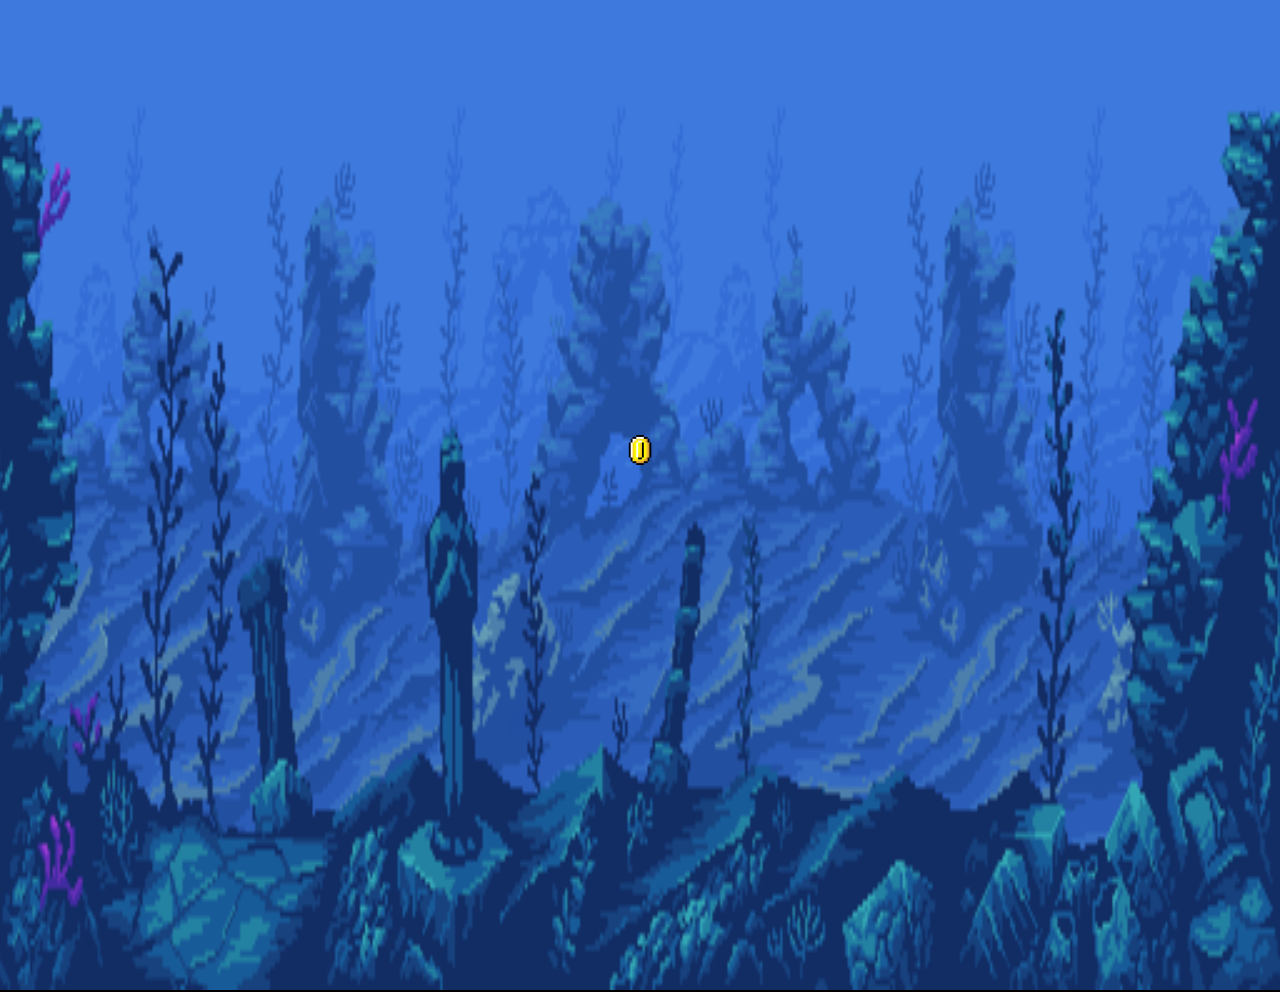
<file: Index.html>
<!DOCTYPE html>
<html lang="en">
<head>
    <meta charset="UTF-8">
    <meta name="viewport" content="width=device-width, initial-scale=1.0">
    <title>Blobtales</title>
    <link rel="stylesheet" href="styles.css">
</head>
<body>
    <canvas id="gameCanvas"></canvas>
    <script src="game.js"></script>
</body>
</html>
</file>
<file: styles.css>
body {
    margin: 0;
    padding: 0;
    display: flex;
    justify-content: center;
    align-items: center;
    height: 100vh;
    background-color: #70c5ce;
}

canvas {
    border: 2px solid #000;
    background-color: #f7f7f7;
}
</file>
